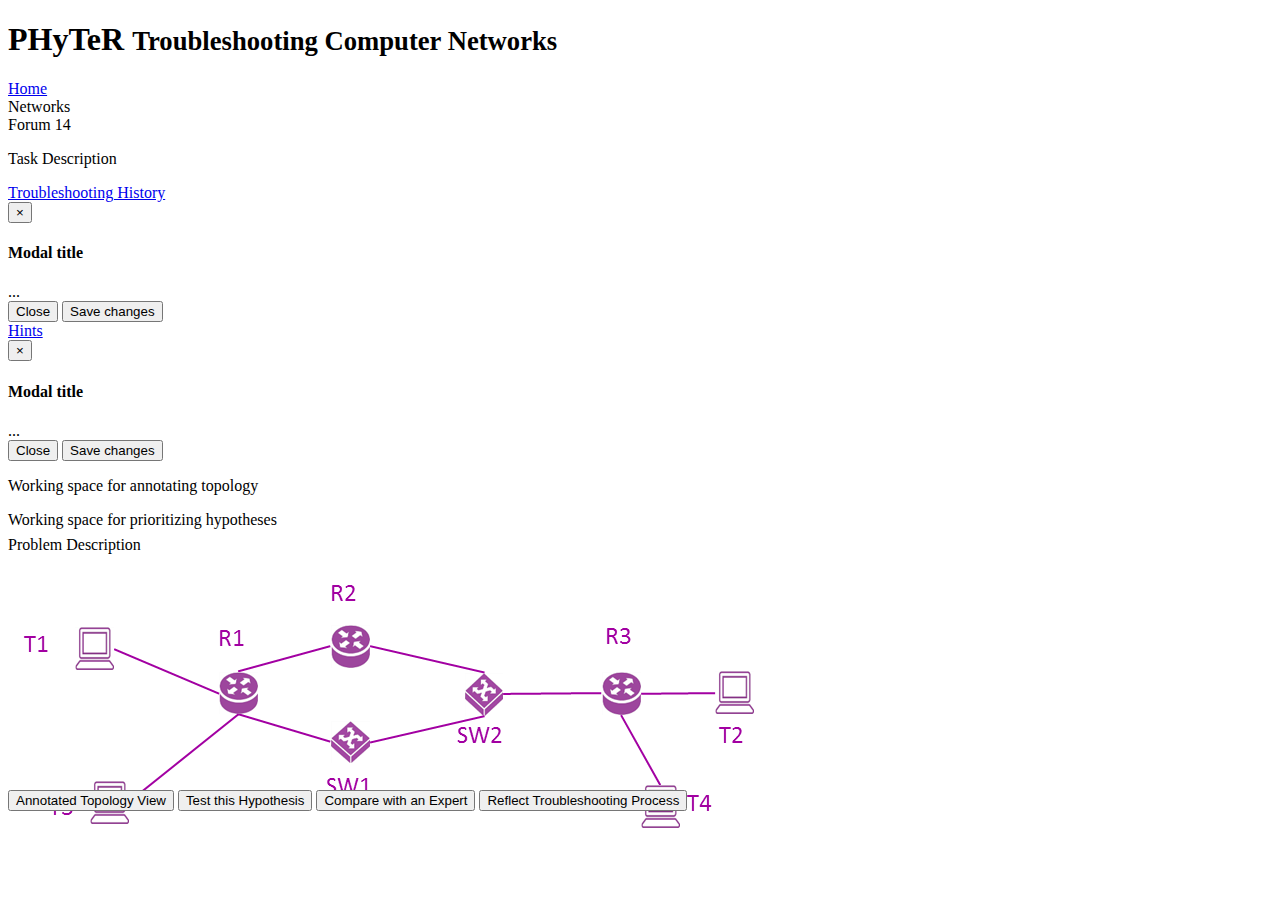
<file: Interaction1.html>
<!DOCTYPE html>
<html lang="en">
  <head>
    <meta charset="utf-8">
    <meta http-equiv="X-UA-Compatible" content="IE=edge">
    <meta name="viewport" content="width=device-width, initial-scale=1">

    <title>PHyTeR</title>

    <link href="C:/Users/Mathanky/Mathanky_files/IITB/PHyTeR-master/css/bootstrap.min.css" rel="stylesheet">
    <link href="C:/Users/Mathanky/Mathanky_files/IITB/PHyTeR-master/css/style.css" rel="stylesheet">
	<script type="text/javascript">
		mxBasePath = 'mxgraph-master/javascript/src';
	</script>

	<!-- Loads and initializes the library -->
	<script type="text/javascript" src="C:/Users/Mathanky/Mathanky_files/IITB/mxgraph-master/javascript/src/js/mxClient.js"></script>

	<!-- Example code -->
	<script type="text/javascript">
		// Program starts here. Creates a sample graph in the
		// DOM node with the specified ID. This function is invoked
		// from the onLoad event handler of the document (see below).
		function main()
		{
			// Checks if the browser is supported
			if (!mxClient.isBrowserSupported())
			{
				// Displays an error message if the browser is not supported.
				mxUtils.error('Browser is not supported!', 200, false);
			}
			else
			{
				// Enables guides
				mxGraphHandler.prototype.guidesEnabled = true;
				
			    // Alt disables guides
			    mxGuide.prototype.isEnabledForEvent = function(evt)
			    {
			    	return !mxEvent.isAltDown(evt);
			    };
				
				// Enables snapping waypoints to terminals
				mxEdgeHandler.prototype.snapToTerminals = true;
				
				var graphs = [];
				
				// Creates the graph inside the given container
				for (var i = 0; i < 1; i++)
				{
					var working_space_title=document.getElementById('working_space_title');
					var rect=working_space_title.getBoundingClientRect();
					var container = document.createElement('div');
					container.style.overflow = 'hidden';
					container.style.position = 'absolute';
					container.style.top="210px";
					container.style.left="250px";
					container.style.width = '692px';
					container.style.height = '390px';
					container.style.backgroundImage = 'url("C:/Users/Mathanky/Mathanky_files/IITB/grid2.png")';
					container.style.backgroundRepear="no-repeat";
					container.style.cursor = 'default';

					document.body.appendChild(container);
					
					var graph = new mxGraph(container);
					graph.gridSize = 100;
					
					// Uncomment the following if you want the container
					// to fit the size of the graph
					//graph.setResizeContainer(true);
					
					// Enables rubberband selection
					new mxRubberband(graph);
			
					// Gets the default parent for inserting new cells. This
					// is normally the first child of the root (ie. layer 0).
					configureStylesheet(graph);
					var parent = graph.getDefaultParent();
					// Adds cells to the model in a single step
					graph.getModel().beginUpdate();
					try
					{
						//var v1 = graph.insertVertex(parent, null, "", 20, 20, 80, 30,"shape=label;image=client.png;imageWidth=30;imageHeight=30;spacingBottom=0;");
						//var v2 = graph.insertVertex(parent, null, 'World!', 200, 150, 80, 30);
						//var e1 = graph.insertEdge(parent, null, '', v1, v2);
						var v1 = graph.insertVertex(parent, null, '', 20, 170, 80, 100, 'client1');
						var v2 = graph.insertVertex(parent, null, '', 500, 170, 80, 100, 'client2');
						var v3 = graph.insertVertex(parent, null, '', 230, 30, 100, 100, 'router');
						var e1 = graph.insertEdge(parent, null, '', v1, v3);
						var e2 = graph.insertEdge(parent, null, '', v2, v3);
					}
					finally
					{
						// Updates the display
						graph.getModel().endUpdate();
					}
					graphs.push(graph);
					var flag=0;
					graph.addMouseListener(
					{
					  mouseDown: function(sender, evt)
					  {
						flag=1;
					  },
					  mouseMove: function(sender, evt)
					  {
						if(flag==1)
						{
							var v1 = graph.insertVertex(parent, null, '', evt.graphX, evt.graphY, 2, 2, 'point');
						}
					  },
					  mouseUp: function(sender, evt)
					  {
						flag=0;
						mxLog.debug('mouseUp');
					  }
					});
				}
				
				function configureStylesheet(graph)
				{
					var style = new Object();
					style[mxConstants.STYLE_SHAPE] = mxConstants.SHAPE_IMAGE;
					style[mxConstants.STYLE_PERIMETER] = mxPerimeter.RectanglePerimeter;
					style[mxConstants.STYLE_IMAGE] = 'router1.svg';
					style[mxConstants.STYLE_FONTCOLOR] = '#FFFFFF';
					graph.getStylesheet().putCellStyle('router', style);
					
					style=mxUtils.clone(style);
					style[mxConstants.STYLE_SHAPE] = mxConstants.SHAPE_IMAGE;
					style[mxConstants.STYLE_PERIMETER] = mxPerimeter.RectanglePerimeter;
					style[mxConstants.STYLE_IMAGE] = 'client1.svg';
					style[mxConstants.STYLE_FONTCOLOR] = '#FFFFFF';
					graph.getStylesheet().putCellStyle('client1', style);
					
					style=mxUtils.clone(style);
					style[mxConstants.STYLE_SHAPE] = mxConstants.SHAPE_IMAGE;
					style[mxConstants.STYLE_PERIMETER] = mxPerimeter.RectanglePerimeter;
					style[mxConstants.STYLE_IMAGE] = 'client1.svg';
					style[mxConstants.STYLE_FONTCOLOR] = '#FFFFFF';
					graph.getStylesheet().putCellStyle('client2', style);
					
					style=mxUtils.clone(style);
					style[mxConstants.STYLE_SHAPE] = mxConstants.SHAPE_IMAGE;
					style[mxConstants.STYLE_PERIMETER] = mxPerimeter.RectanglePerimeter;
					style[mxConstants.STYLE_IMAGE] = 'point.svg';
					style[mxConstants.STYLE_FONTCOLOR] = '#FFFFFF';
					graph.getStylesheet().putCellStyle('point', style);
					
					
				};
				
				// Returns the graph under the mouse
				var graphF = function(evt)
				{
					var x = mxEvent.getClientX(evt);
					var y = mxEvent.getClientY(evt);
					var elt = document.elementFromPoint(x, y);
					
					for (var i = 0; i < graphs.length; i++)
					{
						if (mxUtils.isAncestorNode(graphs[i].container, elt))
						{
							return graphs[i];
						}
					}
					
					return null;
				};
				
			}
			
		};
	</script>
  </head>
  <body onload="main()">

    <div class="container-fluid">
	<div class="row">
		<div class="col-md-12">
			<div class="page-header">
				<h1>
					PHyTeR <small>Troubleshooting Computer Networks</small>
				</h1>
			</div>
		</div>
	</div>
	<div class="row">
		<div class="col-md-12">
			<div class="row">
				<div class="col-md-2">
					<div class="list-group">
						 <a href="#" class="list-group-item active">Home</a>
						<div class="list-group-item">
							Networks
						</div>
						<div class="list-group-item">
							Forum
							<span class="badge">14</span>
							<!-- <h4 class="list-group-item-heading">
								List group item heading
							</h4>
							<p class="list-group-item-text">
								...
							</p> -->
						</div>
					</div>
				</div>
				<div class="col-md-10">
					<div class="row">
						<div class="col-md-8">
							<p>
								Task Description
							</p>
						</div>
						<div class="col-md-4">
							 <a id="modal-tsHistory" href="#modal-container-tsHistory" role="button" class="btn" data-toggle="modal">Troubleshooting History</a>
							
							<div class="modal fade" id="modal-container-tsHistory" role="dialog" aria-labelledby="myModalLabel" aria-hidden="true">
								<div class="modal-dialog">
									<div class="modal-content">
										<div class="modal-header">
											 
											<button type="button" class="close" data-dismiss="modal" aria-hidden="true">
												×
											</button>
											<h4 class="modal-title" id="myModalLabel">
												Modal title
											</h4>
										</div>
										<div class="modal-body">
											...
										</div>
										<div class="modal-footer">
											 
											<button type="button" class="btn btn-default" data-dismiss="modal">
												Close
											</button> 
											<button type="button" class="btn btn-primary">
												Save changes
											</button>
										</div>
									</div>
									
								</div>
								
							</div>
							
							 <a id="modal-hints" href="#modal-container-hints" role="button" class="btn" data-toggle="modal">Hints</a>
							
							<div class="modal fade" id="modal-container-hints" role="dialog" aria-labelledby="myModalLabel" aria-hidden="true">
								<div class="modal-dialog">
									<div class="modal-content">
										<div class="modal-header">
											 
											<button type="button" class="close" data-dismiss="modal" aria-hidden="true">
												×
											</button>
											<h4 class="modal-title" id="myModalLabel">
												Modal title
											</h4>
										</div>
										<div class="modal-body">
											...
										</div>
										<div class="modal-footer">
											 
											<button type="button" class="btn btn-default" data-dismiss="modal">
												Close
											</button> 
											<button type="button" class="btn btn-primary">
												Save changes
											</button>
										</div>
									</div>
									
								</div>
								
							</div>
							
						</div>
					</div>
					<div class="row">
						<div class="col-md-8" id="working_space_title">
							<p> Working space for annotating topology</p>
						</div>
						<div class="col-md-4">
							<p>Working space for prioritizing hypotheses</p>
						</div>
					</div>
					<div class="row" style="position:absolute;top:520px">
						<div class="col-md-8">
							<p>
								Problem Description
							</p>
						</div>
						<div class="col-md-4">
							<img alt="Bootstrap Image Preview" src="./images/problem1-topology.png">
						</div>
					</div>
					<div class="btn-group btn-group-md" style="position:absolute;top:790px" >
						 
						<button class="btn btn-default active" type="button">
							<em class="glyphicon glyphicon-align-left"></em> Annotated Topology View
						</button> 
						<button class="btn btn-default" type="button">
							<em class="glyphicon glyphicon-align-center"></em> Test this Hypothesis
						</button> 
						<button class="btn btn-default" type="button">
							<em class="glyphicon glyphicon-align-right"></em> Compare with an Expert
						</button> 
						<button class="btn btn-default" type="button">
							<em class="glyphicon glyphicon-align-justify"></em> Reflect Troubleshooting Process
						</button>
					</div>
				</div>
			</div>
		</div>
	</div>
	<div class="row">
		<div class="col-md-12">
		</div>
	</div>
	<div class="row">
		<div class="col-md-12">
		</div>
	</div>
</div>

    <script src="js/jquery.min.js"></script>
    <script src="js/bootstrap.min.js"></script>
    <script src="js/scripts.js"></script>
  </body>
</html>
</file>
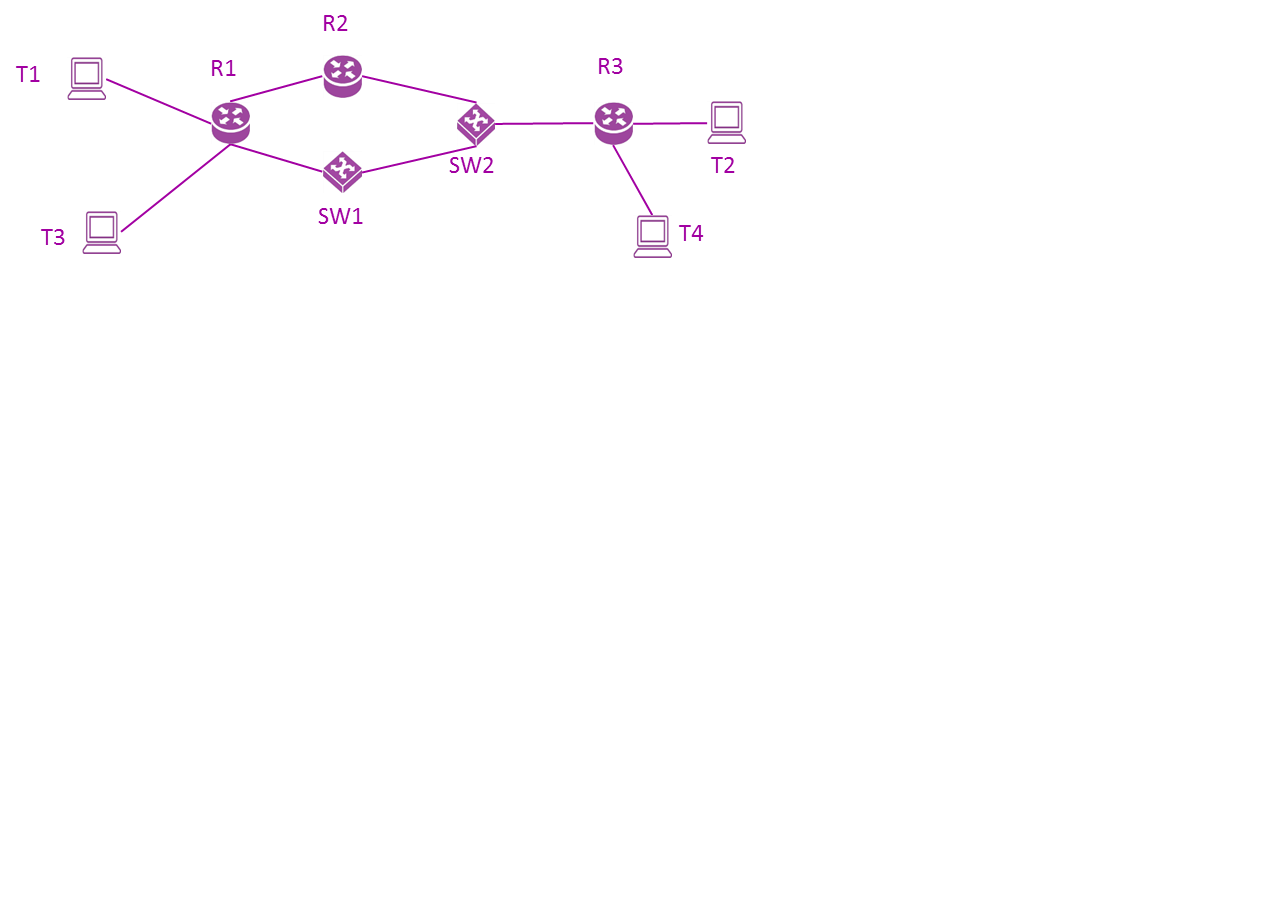
<file: Interaction2a.html>
<html>
<head>
	<title>Network</title>
	<link rel="stylesheet" href="css/bootstrap.min.css">
	<script src="js/jquery.min.js"></script>
	<script src="js/bootstrap.min.js"></script>

	<style type="text/css">
		.close{
			float:right;
		}
		.modal-content{
			background-color: #3366ff;
		}
		.modal-header{
			color: white;
			font-weight: 700;
			font-size: 20px;
		}
		.modal-body{
			font-size: 17px;
		}
		#functions{
			background-color: white;
			border:1px solid white;
			border-radius: 5px;
			margin: 9px;
			height: 25px;
			width:200px;
		}
		.addFunc{
			border:1px solid white;
			background-color: #3366ff;
			color:white;
			border-radius:5px;
			margin:9px;
			padding-left: 8px;
			padding-right: 8px;
			padding-top: 5px;
			padding-bottom: 5px;
		}
		.addFunc:hover{
			background-color: white;
			color:#3366ff;
		}
		.funcBox{
			border:1px solid white;
			border-radius: 5px;
			height: 25px;
			width:270px;
			padding-left: 5px;
			padding-right: 2px;
		}
		.footer{
			float: right;
			margin:2%;
			border: 1px solid white;
			color: white;
			background-color: #3366ff;
			border-radius: 5px;
			font-size: 15px;
			font-weight: 700;
			width: 100px;
			height: 30px;
		}
		.footer:hover{
			background-color: white;
			color:#3366ff;
		}
		#menu{
			border:1px solid black;
			width:200px;
			background-color: #d2cdcd;
			box-shadow: 2px 2px 2px black;
			position:absolute;
		}
		#menu button{
			border:1px solid black;
			width:100%;
			height:30px;
		}
	</style>
	<script type="text/javascript">
		obj={
			init:function(){
				//hide the Add Function button
				$(".addFunc").hide();
				$(".selected").contextmenu(obj.rightClick);
				obj.menu=$("#menu");
				obj.menu.hide();
				$("body").on("click",obj.disable);

				$("#functions").change(function(){
					var value = $(this).find("option:selected").attr("value");
					if(value==""){return}
						console.log("called");
					if($(".funcBox").length==0){
						var details = $(document.createElement('input'));
						details.attr("placeholder","Why is this feature needed?");
						details.attr("class","funcBox");
						$("#function").append(details);
						$(".addFunc").show();
					}
					switch(value){
						case "NAT":
						case "IP":
						case "":break;
					}
				});

				$("#myModal").on("hidden.bs.modal",function(){
					$("#myModal").remove();
					$("body").append(obj.modalOriginal);
					obj.init(); //To re-add all the event listeners
				});
				obj.modalOriginal = $("#myModal").clone();
			},
			//Add a new function
			addFunc:function(){
				var func = $("#function").clone();
				$("#functionSet").append(func);		
			},
			menu:null,
			disable:function(){
				obj.menu.hide();
			},
			rightClick:function(event){
				//alert(event.pageX+"");
				obj.menu.css({"left":event.pageX,"top":event.pageY});
				obj.menu.show();
				return false;
			},
			//Original structure of modal is stored on init to restore it to this state on closing
			modalOriginal:null
		}
	</script>
</head>
<body onload="obj.init()">
	<div id="menu">
		<button type="button" id="item1" data-toggle="modal" data-target="#myModal">Functions</button>
		<button type="button" id="item2">Add Hypothesis</button>
	</div>
	<img src="images/problem1-topology.png" class="selected">
	<div class="modal fade" id="myModal" role="dialog">
		<div class="modal-dialog modal-md">
			<div class="modal-content">
				<div class="modal-header">
					Functions of a terminal
					<button type="button" class="btn btn-default close" data-dismiss="modal"><span class="glyphicon glyphicon-remove"></span></button>
				</div>
				<div class="modal-body">
					<div>
						Select the functions that should be accurate so that the terminal works correctly:
					</div>
					<div id="functionSet">
						<div id="function">
							<select id="functions">
								<option value="" disabled selected>Select function</option>
								<option value="NAT">NAT</option>
								<option value="IP">IP</option>
								<option>NAT</option>
								<option>IP</option>
							</select>
						</div>
					</div>
					<button type="button" class="addFunc" onclick="obj.addFunc()">Add Function</button>
				</div>
				<div class="modal-footer">
					<button type="button" class="footer" data-dismiss="modal">Save</button>
					<button type="button" class="footer" data-dismiss="modal">Hints</button>
					<button type="button" class="footer" data-dismiss="modal">Close</button>
				</div>
			</div>
		</div>
	</div>
</body>
</html>
</file>
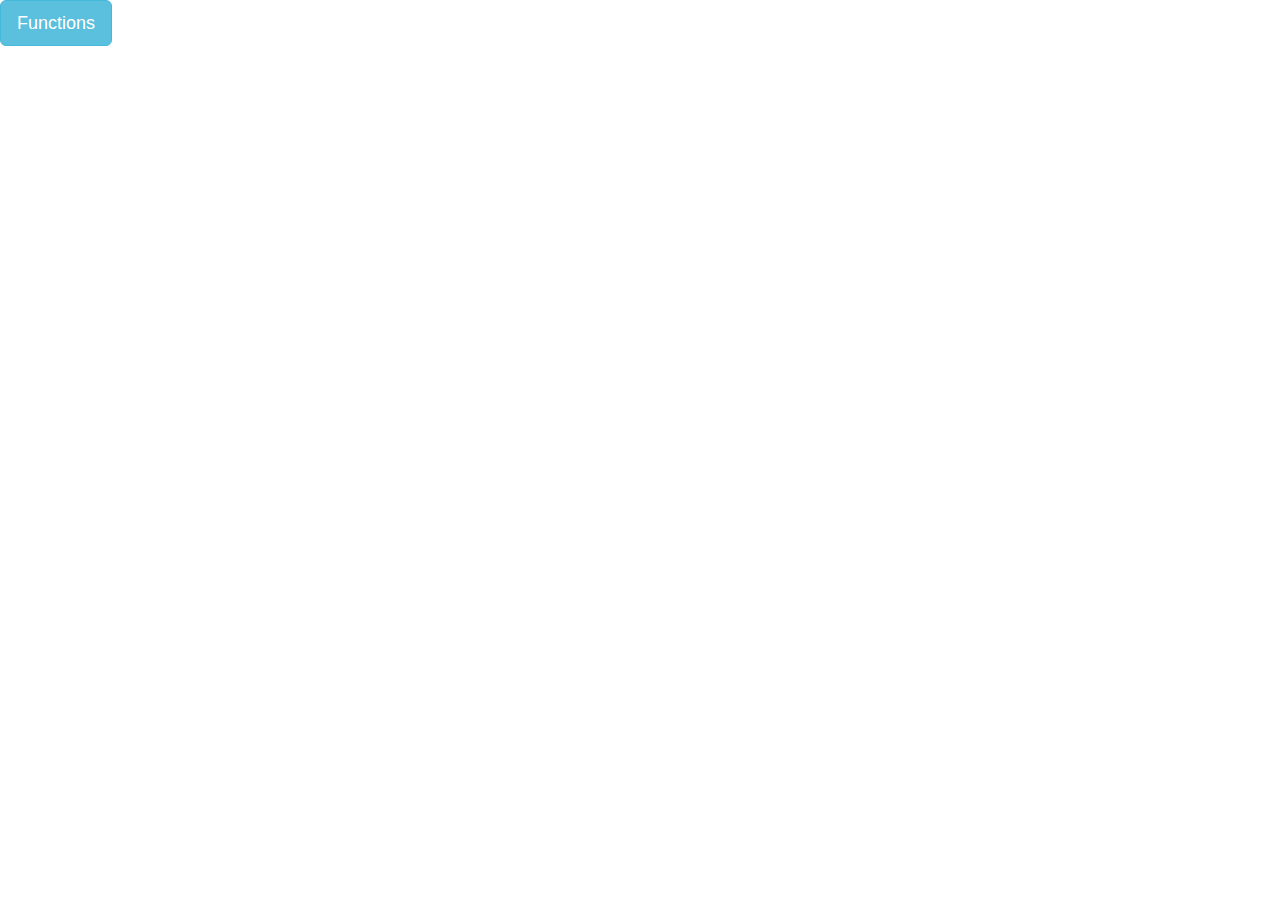
<file: Interaction2s.html>
<html>
<head>
	<title>Network</title>
	<link rel="stylesheet" href="https://maxcdn.bootstrapcdn.com/bootstrap/3.3.7/css/bootstrap.min.css">
	<script src="https://ajax.googleapis.com/ajax/libs/jquery/3.1.1/jquery.min.js"></script>
	<script src="https://maxcdn.bootstrapcdn.com/bootstrap/3.3.7/js/bootstrap.min.js"></script>

	<style type="text/css">
		.close{
			float:right;
		}
		.modal-content{
			background-color: #3366ff;
		}
		.modal-header{
			color: white;
			font-weight: 700;
			font-size: 20px;
		}
		.modal-body{
			font-size: 17px;
		}
		#functions{
			background-color: white;
			border:1px solid white;
			border-radius: 5px;
			margin: 9px;
			height: 25px;
			width:200px;
		}
		.addFunc{
			border:1px solid white;
			background-color: #3366ff;
			color:white;
			border-radius:5px;
			margin:9px;
			padding-left: 8px;
			padding-right: 8px;
			padding-top: 5px;
			padding-bottom: 5px;
		}
		.addFunc:hover{
			background-color: white;
			color:#3366ff;
		}
		.funcBox{
			border:1px solid white;
			border-radius: 5px;
			height: 25px;
			width:270px;
			padding-left: 5px;
			padding-right: 2px;
		}
		.footer{
			float: right;
			margin:2%;
			border: 1px solid white;
			color: white;
			background-color: #3366ff;
			border-radius: 5px;
			font-size: 15px;
			font-weight: 700;
			width: 100px;
			height: 30px;
		}
		.footer:hover{
			background-color: white;
			color:#3366ff;
		}
	</style>
	<script type="text/javascript">
		obj={
			init:function(){
				//hide the Add Function button
				$(".addFunc").hide();
				

				$("#functions").change(function(){
					var value = $(this).find("option:selected").attr("value");
					if(value==""){return}
						console.log("called");
					if($(".funcBox").length==0){
						var details = $(document.createElement('input'));
						details.attr("placeholder","Why is this feature needed?");
						details.attr("class","funcBox");
						$("#function").append(details);
						$(".addFunc").show();
					}
					switch(value){
						case "NAT":
						case "IP":
						case "":break;
					}
				});

				$("#myModal").on("hidden.bs.modal",function(){
					$("#myModal").remove();
					$("body").append(obj.modalOriginal);
					obj.init(); //To re-add all the event listeners
				});
				obj.modalOriginal = $("#myModal").clone();
			},
			//Add a new function
			addFunc:function(){
				var func = $("#function").clone();
				$("#functionSet").append(func);		
			},
			//Original structure of modal is stored on init to restore it to this state on closing
			modalOriginal:null
		}
	</script>
</head>
<body onload="obj.init()">
	<button type="button" class="btn btn-info btn-lg" data-toggle="modal" data-target="#myModal">Functions</button>
	<div class="modal fade" id="myModal" role="dialog">
		<div class="modal-dialog modal-md">
			<div class="modal-content">
				<div class="modal-header">
					Functions of a terminal
					<button type="button" class="btn btn-default close" data-dismiss="modal"><span class="glyphicon glyphicon-remove"></span></button>
				</div>
				<div class="modal-body">
					<div>
						Select the functions that should be accurate so that the terminal works correctly:
					</div>
					<div id="functionSet">
						<div id="function">
							<select id="functions">
								<option value="" disabled selected>Select function</option>
								<option value="NAT">NAT</option>
								<option value="IP">IP</option>
								<option>NAT</option>
								<option>IP</option>
							</select>
						</div>
					</div>
					<button type="button" class="addFunc" onclick="obj.addFunc()">Add Function</button>
				</div>
				<div class="modal-footer">
					<button type="button" class="footer" data-dismiss="modal">Save</button>
					<button type="button" class="footer" data-dismiss="modal">Hints</button>
				</div>
			</div>
		</div>
	</div>
</body>
</html>
</file>
